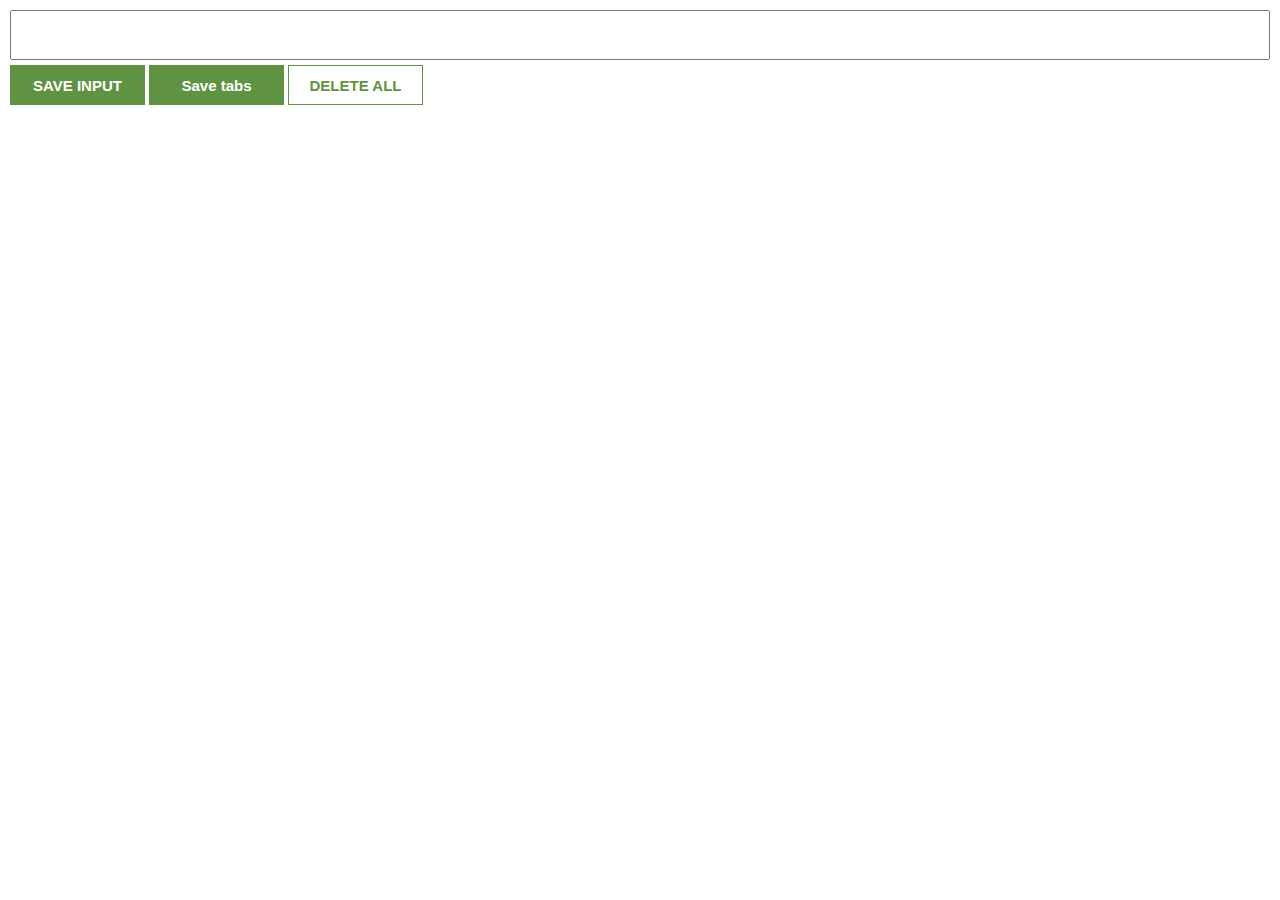
<file: index3.html>
<!doctype html>
<html lang="en">
  <head>
    <meta charset="utf-8">
    <meta name="viewport" content="width=device-width, initial-scale=1">
    <title>javascript</title>
    <link rel="stylesheet" href="style2.css">
  </head>
  <body>
    <input type="text" id="input-el"><!-- you can directly use onfocus=this.value=""this will give empty string when you click again on input value. -->
    <button id="input-btn" >SAVE INPUT</button>
    <button id="tab-btn">Save tabs</button>
    <button id="delete-btn">DELETE ALL</button>
    <ul id="ul-el">
    </ul>
    <div id="buy">

    </div>
    <!-- <div id="box">open the box!</div> -->
    <script src="index3.js"></script>
  </body>
</file>
<file: style2.css>
body{
    padding:10px ;
    margin: 0;
    min-width: 500px;
}
button{
    background-color: #5f9341;
    color: white;
    border: 1px solid #5f9341;
    height: 40px;
    width: 135px;
    margin: 5px 0px;
    font-weight: bold;
    font-size: 15px;
}
input{
    width: 100%;
    height: 50px;
    box-sizing: border-box;
    
}
#delete-btn{
    color: #5f9341;
    background-color: white;
}
ul{
    padding: 0px;
    margin: 0px;
}
li{
    list-style-type: none;
    margin: 5px;
}
li a{
    color: #5f9341;
}
/* div{
    width: 500px;
    height: 300px;
    background-color: lightgreen;
    display: flex;
    align-items: center;
    justify-content: center;
    font-size: 30px;
} */
</file>
